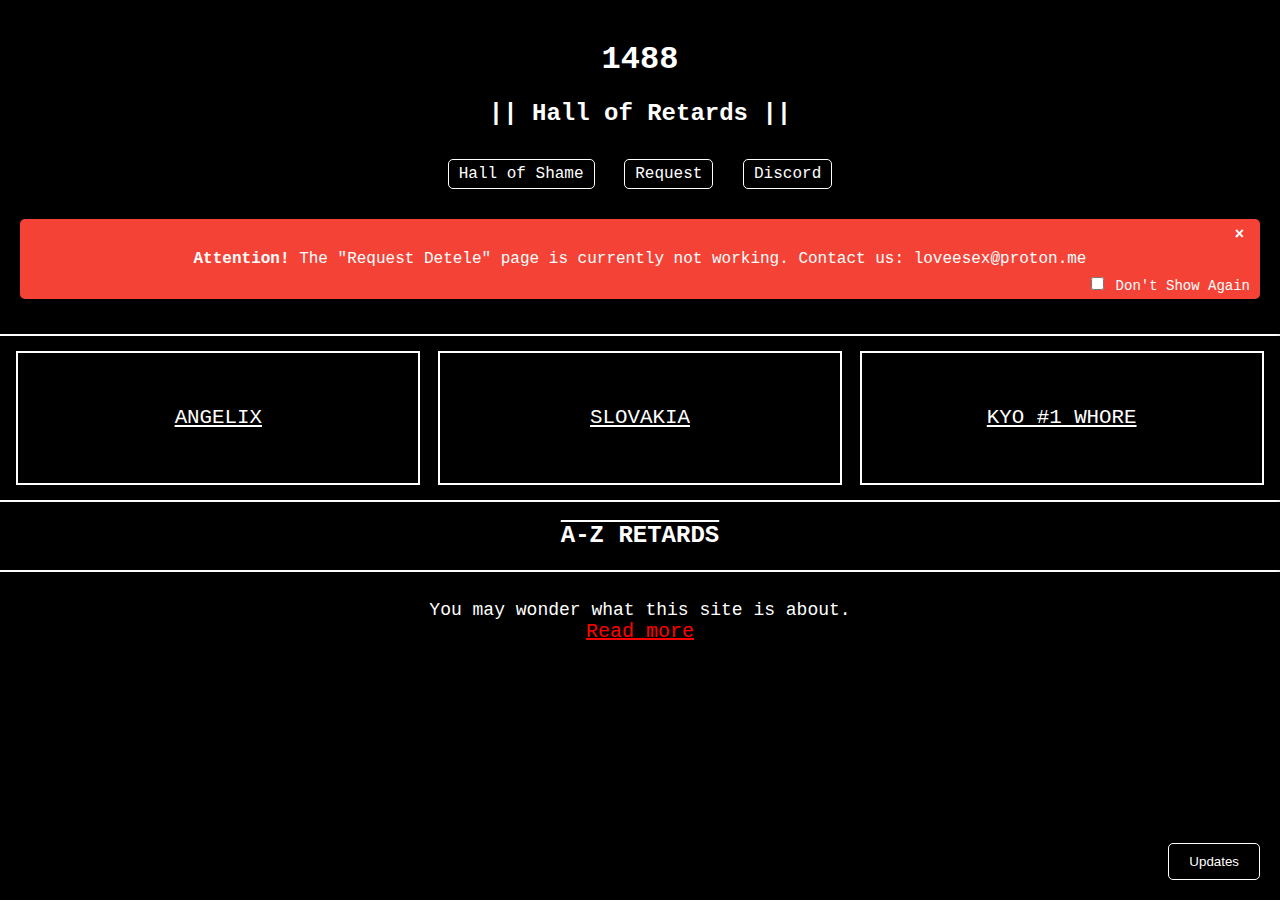
<file: index.html>
<!DOCTYPE html>
<html lang="en">
<head>
    <meta charset="UTF-8">
    <meta name="viewport" content="width=device-width, initial-scale=1.0">
    <link rel="stylesheet" href="index.css">
    <link rel="icon" type="image/x-icon" href="../1488.png">
    <title>1488</title>
</head>
<body>
    <header>

        <h1>1488</h1>
        <h2>|| Hall of Retards ||</h2>
        <br>
        <nav>
            <a href="index.html">Hall of Shame</a>
            <a href="request/request.html">Request</a>
            <a href="https://discord.gg/tJUxKjYVrx" target="_blank">Discord</a>
        </nav>

<br>
<br>

<!--ATTENTION-->
<div id="att-box" class="att">
  <button class="close-btn">&times;</button>
  <p><strong>Attention!</strong> The "Request Detele" page is currently not working. Contact us: loveesex@proton.me</p>

  <div class="checkbox-container">
    <input type="checkbox" id="dont-show-checkbox">
    <label for="dont-show-checkbox">Don't Show Again</label>
  </div>
</div>

<script>
  if (localStorage.getItem('hideAlert') === 'true') { 
    document.getElementById('att-box').style.display = 'none';
  }

  document.querySelector('.close-btn').addEventListener('click', function () {
    document.getElementById('att-box').style.display = 'none';
  });

  document.getElementById('dont-show-checkbox').addEventListener('change', function () {
    if (this.checked) {
      localStorage.setItem('hideAlert', 'true'); 
      document.getElementById('att-box').style.display = 'none';
    } else {
      localStorage.removeItem('hideAlert'); 
    }
  });
</script>


<!--SERVERS TAB-->

    </header>

<main class="content">
    <div class="angelix">
        <a href="angelix/angelix.html" class="post" style="font-size: 1.3rem;">ANGELIX</a>
    </div>

    <div class="slovakia">
        <a href="slovakia/slovakia.html" class="post" style="font-size: 1.3rem;">SLOVAKIA</a>
    </div>

    <div class="incoming">
        <a href="retards/kyo.html" class="post" style="font-size: 1.3rem;">KYO #1 WHORE</a>
    </div>
</div>

    <div id="updates-tab">
        <button id="close-btn">&times;</button>
        <h1 style="text-align: center;">**UPDATES**</h1>
        <ul>
          <h3>2024.12.21</h3>
          <li>Beginning of The Site.</li>
        </ul>

        <ul>
          <h3>2024.12.27</h3>
          <li>Site is now available on mobile and tablet devices aswell</li>
        </ul>

        <ul>
          <h3>2024.12.29</h3>
          <li>Slovakia expanded</li>
        </ul>
        
        <ul>
          <h3>2025.01.29</h3>
          <li>Back in work.</li>
        </ul>

        <ul>
          <h3>2025.02.20</h3>
          <li>Number 1 E-Whore added
          </li>
        </ul>


      </div>
      <button id="open-btn">Updates</button>
    
      <script>
        const updatesTab = document.getElementById("updates-tab");
        const openBtn = document.getElementById("open-btn");
        const closeBtn = document.getElementById("close-btn");
    
        openBtn.addEventListener("click", () => {
          updatesTab.classList.add("open");
        });
    
        closeBtn.addEventListener("click", () => {
          updatesTab.classList.remove("open");
        });
      </script>

    </main>

<!--RETARDS TAB-->
<h2 style="text-decoration: overline;">A-Z RETARDS</h2>
<h4></h4>


    <footer>
        <p style="font-size: 18px;">You may wonder what this site is about. <br>
          <a href="more.html" style="color:red; font-size: 20px;">Read more</a></p>
    </footer>
</body>
</html>
</file>
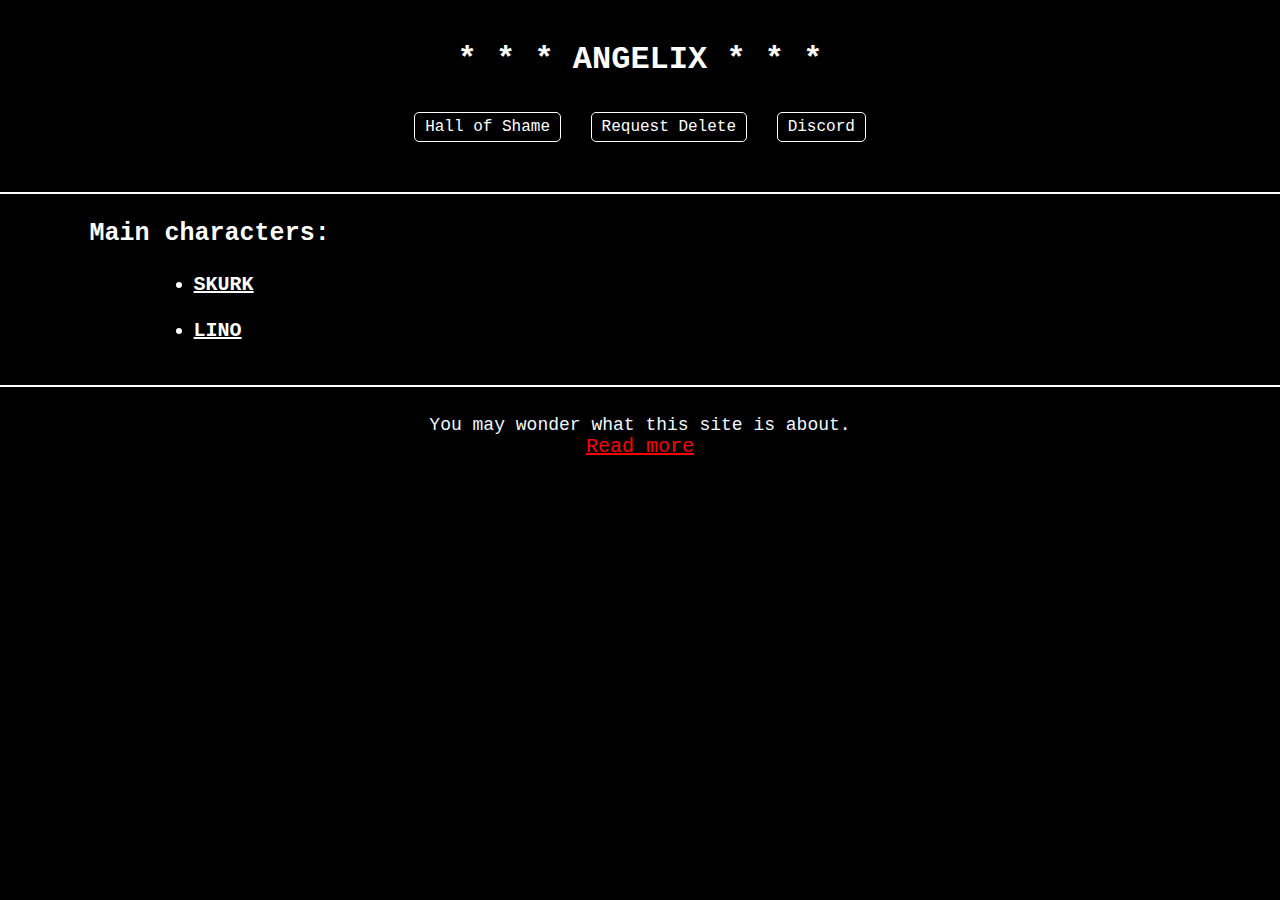
<file: angelix/index.html>
<!DOCTYPE html>
<html lang="en">
<head>
    <meta charset="UTF-8">
    <meta name="viewport" content="width=device-width, initial-scale=1.0">
    <link rel="icon" type="image/x-icon" href="../1488.png">
    <link rel="stylesheet" href="angelix.css">
    <title>ANGELIX</title>
</head>
<body>
    <header>
        <h1>* * * ANGELIX * * *</h1>
        <br>
        <nav>
            <a href="../index.html">Hall of Shame</a>
            <a href="../request/request-delete.html">Request Delete</a>
            <a href="https://discord.gg/tJUxKjYVrx" target="_blank">Discord</a>
        </nav>

<br>
<br>

</header>

<h3 style="margin-left: 7%; font-size: 25px;">Main characters:</h3>
<ul>
    <li><a href="skurk/skurk.html" style="color:white"><b>SKURK</b></a></li><br>
    <li><a href="lino/lino.html" style="color:white"><b>LINO</b></a></li><br>
</ul>

<footer>
    <p style="font-size: 18px;">You may wonder what this site is about. <br>
    <a href="../more.html" style="color:red; font-size: 20px;">Read more</a></p>
</footer>

</body>
</html>
</file>
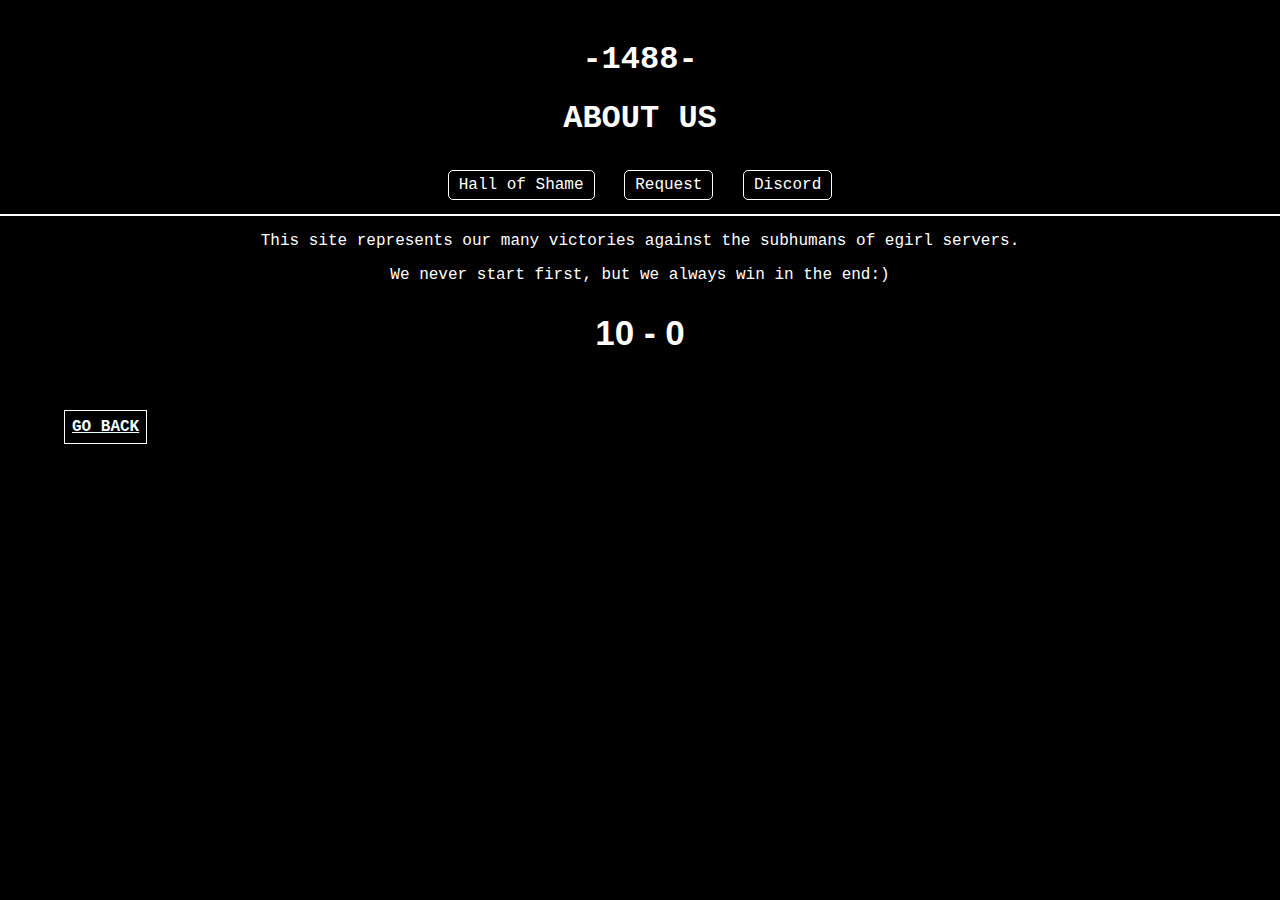
<file: more.html>
<!DOCTYPE html>
<html lang="en">
<head>
    <meta charset="UTF-8">
    <meta name="viewport" content="width=device-width, initial-scale=1.0">
    <link rel="stylesheet" href="more.css">
    <link rel="icon" type="image/x-icon" href="../1488.png">
    <title>Information</title>
</head>
<body>
    <header>

        <h1>-1488-</h1>
        <h1>ABOUT US</h1>
        <br>
        <nav>
            <a href="index.html">Hall of Shame</a>
            <a href="request/request.html">Request</a>
            <a href="https://discord.gg/tJUxKjYVrx" target="_blank">Discord</a>
        </nav>
    </header>

<p>This site represents our many victories against the subhumans of egirl servers.</p>
<p>We never start first, but we always win in the end:)</p>
<h2>10 - 0</h2>
<br>
<br>
<a href="javascript:history.back()"; style="margin-left: 5%; background-color: black; color: azure; ; border: 1px SOLID white; padding: 7px;"><b>GO BACK</b></a>

</body>
</html>
</file>
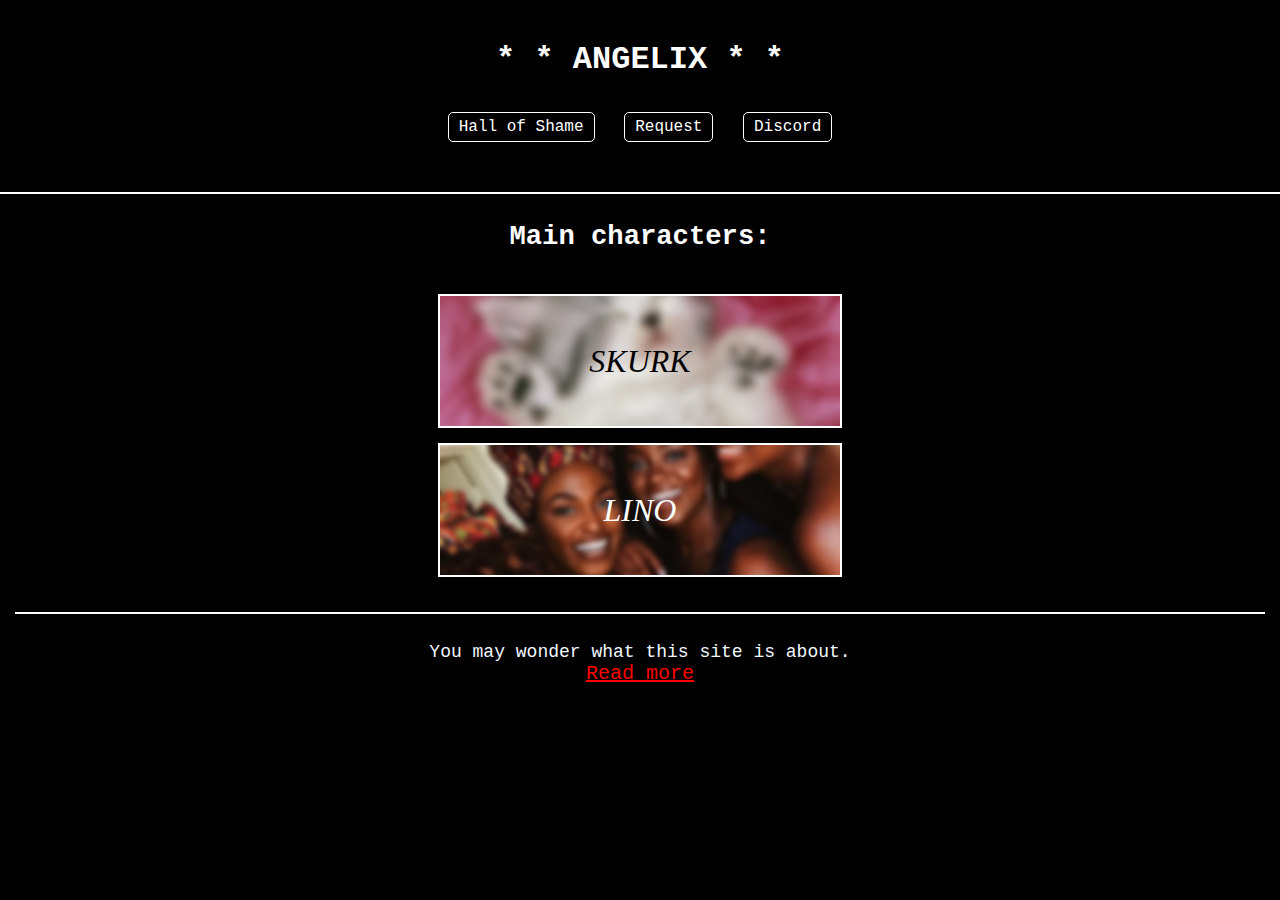
<file: angelix/angelix.html>
<!DOCTYPE html>
<html lang="en">
<head>
    <meta charset="UTF-8">
    <meta name="viewport" content="width=device-width, initial-scale=1.0">
    <link rel="icon" type="image/x-icon" href="../1488.png">
    <link rel="stylesheet" href="angelix.css">
    <title>ANGELIX</title>
</head>
<body>
    <header>
        <h1> * * ANGELIX * * </h1>
        <br>
        <nav>
            <a href="../index.html">Hall of Shame</a>
            <a href="../request/request.html">Request</a>
            <a href="https://discord.gg/tJUxKjYVrx" target="_blank">Discord</a>
        </nav>

<br>
<br>

</header>

<h3 style="text-align: center; font-size: 1.7rem;">Main characters:</h3>

<main class="content">
    <div class="skurk">
        <a href="skurk/skurk.html" class="postsk">SKURK</a>
    </div>

    <div class="lino">
        <a href="lino/lino.html" class="postli">LINO</a>
    </div>
</div>

<footer>
    <p style="font-size: 18px;">You may wonder what this site is about. <br>
    <a href="../more.html" style="color:red; font-size: 20px;">Read more</a></p>

</footer>

</body>
</html>
</file>
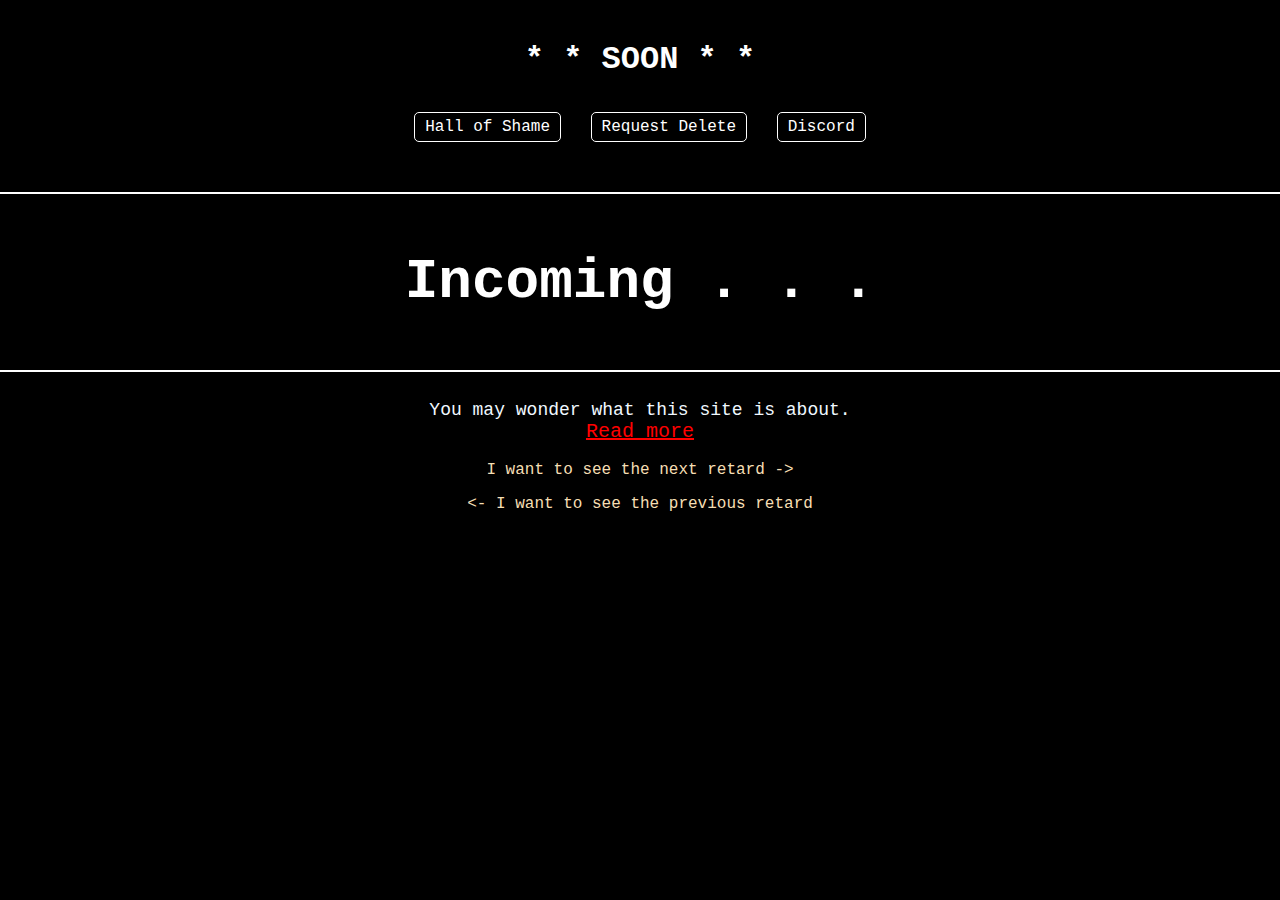
<file: kyo/kyo.html>
<!DOCTYPE html>
<html lang="en">
<head>
    <meta charset="UTF-8">
    <meta name="viewport" content="width=device-width, initial-scale=1.0">
    <link rel="icon" type="image/x-icon" href="../1488.png">
    <link rel="stylesheet" href="kyo.css">
    <title>:P</title>
</head>
<body>
    <header>
        <h1> * * SOON * * </h1>
        <br>
        <nav>
            <a href="../index.html">Hall of Shame</a>
            <a href="../request/request-delete.html">Request Delete</a>
            <a href="https://discord.gg/tJUxKjYVrx" target="_blank">Discord</a>
        </nav>

<br>
<br>

</header>


<p><b>Incoming . . .</b></p>





<footer>
    <p style="font-size: 18px;">You may wonder what this site is about. <br>
    <a href="../more.html" style="color:red; font-size: 20px;">Read more</a></p>

    <div class="next">
<a href="../angelix/angelix.html" style="text-decoration: none; color: wheat;">I want to see the next retard -></a>
</div>

<div class="prev">
<a href="../slovakia/slovakia.html" style="text-decoration: none; color: wheat;"><- I want to see the previous retard</a>
</div>
</footer>

</body>
</html>
</file>
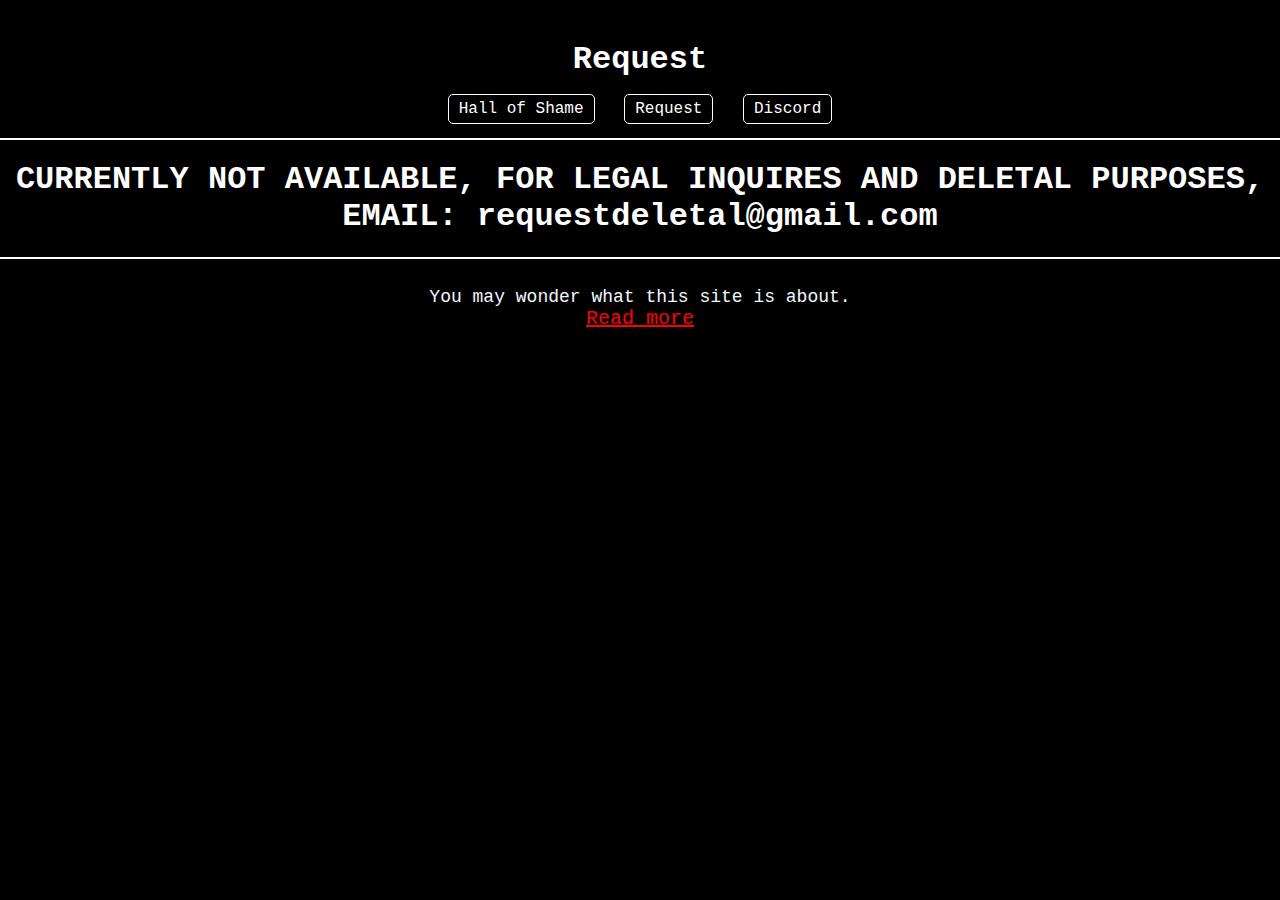
<file: request/request.html>
<!DOCTYPE html>
<html lang="en">
<head>
    <meta charset="UTF-8">
    <meta name="viewport" content="width=device-width, initial-scale=1.0">
    <link rel="stylesheet" href="request.css">
    <link rel="icon" type="image/x-icon" href="../1488.png">
    <title>Request Delete</title>

</head>
<body>
    <header>
        <h1>Request</h1>
        <nav>
            <nav>
                <a href="../index.html">Hall of Shame</a>
                <a href="request.html">Request</a>
                <a href="https://discord.gg/tJUxKjYVrx" target="_blank">Discord</a>
            </nav>
    
    </header>
    <main>

        <h1 style="text-align: center;">CURRENTLY NOT AVAILABLE, FOR LEGAL INQUIRES AND DELETAL PURPOSES, EMAIL: requestdeletal@gmail.com</h1>

        <!--<form action="contact.php" method="POST">
            <label for="subject">Your Name:</label><br>
            <input type="text" id="subject" name="subject" required><br><br>
            <label for="email">Your Email:</label><br>
            <input type="email" placeholder="xxx" name="email" required /><br><br>
            <label for="body">Reason for Request:</label><br>
            <textarea id="body" name="body" rows="5" required></textarea><br><br>
            <input type="submit" value="Send">
        </form>-->

        <footer>
            <p style="font-size: 18px;">You may wonder what this site is about. <br>
              <a href="../more.html" style="color:red; font-size: 20px;">Read more</a></p>
        </footer>
    </main>
</body>
</html>
</file>
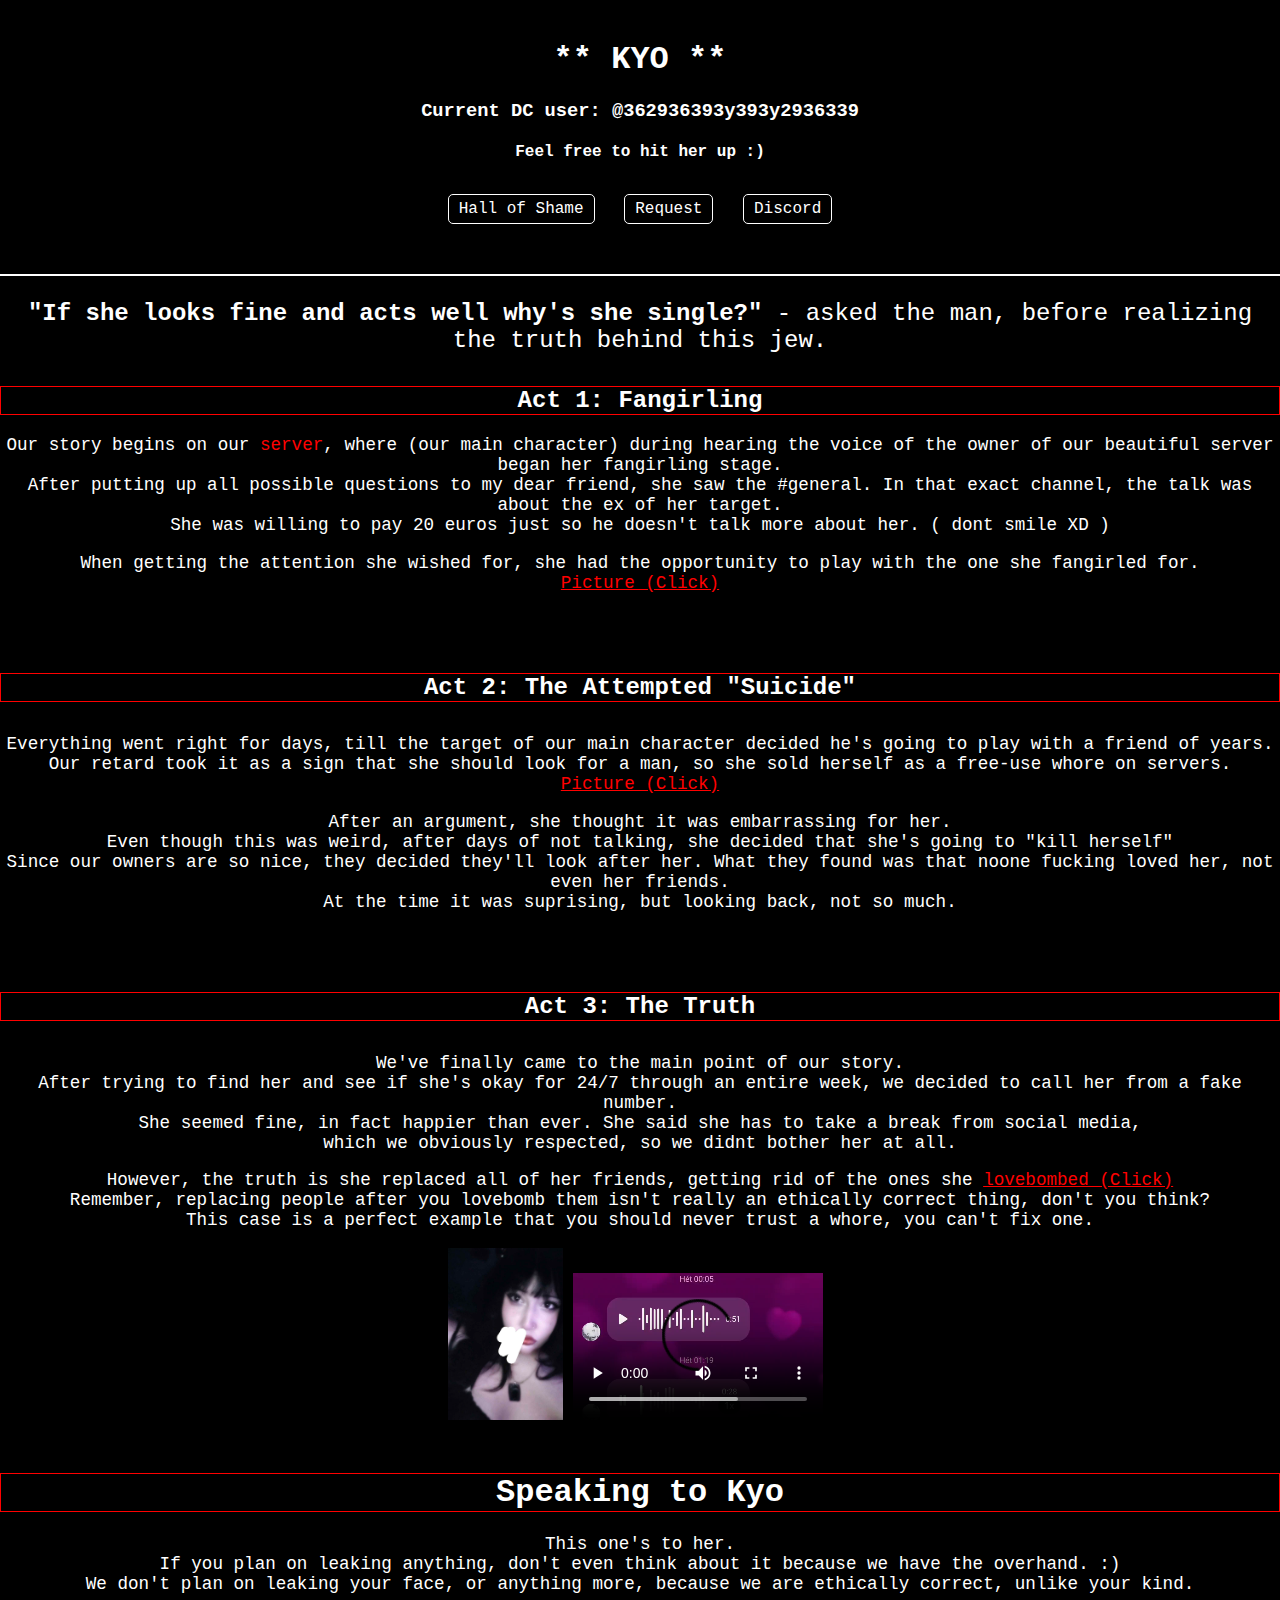
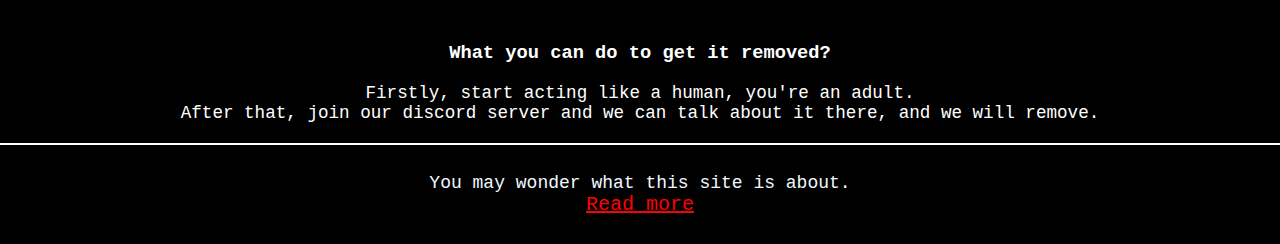
<file: retards/kyo.html>
<!DOCTYPE html>
<html lang="en">
<head>
    <meta charset="UTF-8">
    <meta name="viewport" content="width=device-width, initial-scale=1.0">
    <link rel="icon" type="image/x-icon" href="../1488.png">
    <link rel="stylesheet" href="kyo.css">
    <title>Kyo, The Overdosed One</title>
</head>
<body>
    <header>
        <h1> ** KYO ** </h1>
        <h3>Current DC user: @362936393y393y2936339</h3>
        <h4>Feel free to hit her up :)</h4>
        <br>
        <nav>
            <a href="../index.html">Hall of Shame</a>
            <a href="../request/request.html">Request</a>
            <a href="https://discord.gg/tJUxKjYVrx" target="_blank">Discord</a>
        </nav>

<br>
<br>

</header>


<p style="font-size: 1.5rem;"><b>"If she looks fine and acts well why's she single?"</b> - asked the man, before realizing the truth behind this jew.</p>

<h2>Act 1: Fangirling</h2>

<p>Our story begins on our <a href="https://discord.gg/tJUxKjYVrx" target="_blank" style="text-decoration: none; color: red;">server</a>, where (our main character)
during hearing the voice of the owner of our beautiful server began her fangirling stage.<br>
After putting up all possible questions to my dear friend, she saw the #general. In that exact channel, the talk was about the ex of her target.<br>
She was willing to pay 20 euros just so he doesn't talk more about her. ( dont smile XD )</p>

<p>
When getting the attention she wished for, she had the opportunity to play with the one she fangirled for.<br>
<a href="x1.png" target="_blank" style="color: red;">Picture (Click)</a>
</p>



<h2 style="margin-top: 5rem; margin-bottom: 2rem;">Act 2: The Attempted "Suicide"</h2>

<p>
Everything went right for days, till the target of our main character decided he's going to play with a friend of years.<br>
Our retard took it as a sign that she should look for a man, so she sold herself as a free-use whore on servers.<br>
<a href="x2.png" target="_blank" style="color: red;">Picture (Click)</a>
</p>

<p>
    After an argument, she thought it was embarrassing for her.<br>
    Even though this was weird, after days of not talking, she decided that she's going to "kill herself"<br>
    Since our owners are so nice, they decided they'll look after her. 
    What they found was that noone fucking loved her, not even her friends. <br>
    At the time it was suprising, but looking back, not so much.
</p>

<h2 style="margin-top: 5rem; margin-bottom: 2rem;">Act 3: The Truth</h2>

<p>
    We've finally came to the main point of our story.<br>
    After trying to find her and see if she's okay for 24/7 through an entire week, we decided to call her from a fake number.<br>
    She seemed fine, in fact happier than ever. She said she has to take a break from social media,<br>
    which we obviously respected, so we didnt bother her at all. <br>
</p>

<p>
    However, the truth is she replaced all of her friends, getting rid of the ones she <a href="https://en.wikipedia.org/wiki/Love_bombing" style="color: red;">lovebombed (Click)</a><br>
    Remember, replacing people after you lovebomb them isn't really an ethically correct thing, don't you think?<br>
    This case is a perfect example that you should never trust a whore, you can't fix one.
</p>    

<div class="container">
    <img src="bitch2.jpg" alt="Image 1">
    <video src="bitch.mp4" controls></video>
  </div>

<h1 style="border: 1px solid red; text-align: center; margin-top: 3rem;">Speaking to Kyo</h1>

<p>
    This one's to her.<br>
    If you plan on leaking anything, don't even think about it because we have the overhand. :)<br>
    We don't plan on leaking your face, or anything more, because we are ethically correct, unlike your kind.<br>
</p>

    <h3 style="text-align: center; margin-top: 3rem;">What you can do to get it removed?</h3>
<p>
    Firstly, start acting like a human, you're an adult.<br>
    After that, join our discord server and we can talk about it there, and we will remove.
</p>

<footer>
    <p style="font-size: 18px;">You may wonder what this site is about. <br>
    <a href="../more.html" style="color:red; font-size: 20px;">Read more</a></p>
</footer>

</body>
</html>
</file>
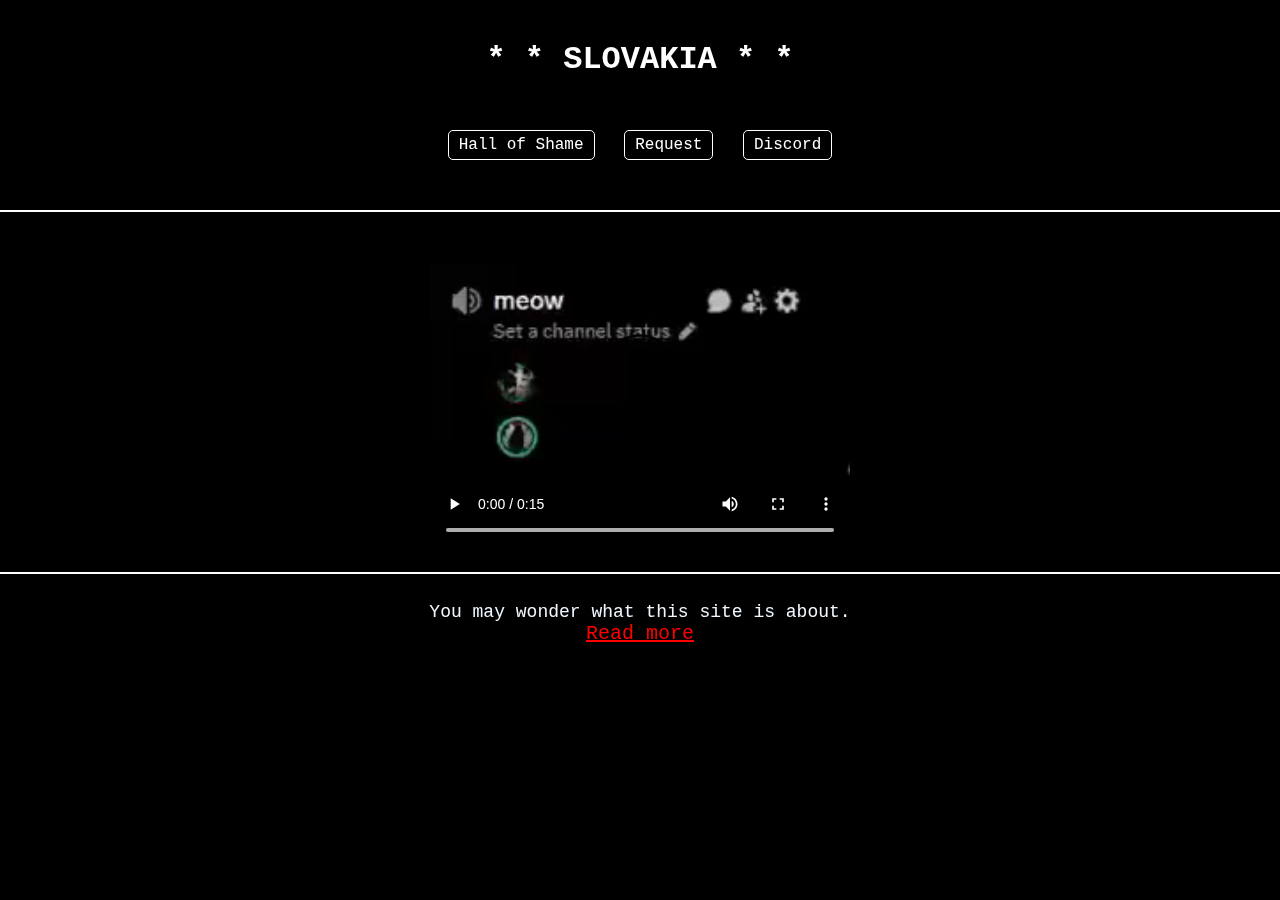
<file: slovakia/slovakia.html>
<!DOCTYPE html>
<html lang="en">
<head>
    <meta charset="UTF-8">
    <meta name="viewport" content="width=device-width, initial-scale=1.0">
    <link rel="icon" type="image/x-icon" href="../1488.png">
    <link rel="stylesheet" href="slovakia.css">
    <title>SLOVAKIA</title>
</head>

    <header>
        <h1> * * SLOVAKIA * * </h1>
<br>
<nav>
    <br>
    <a href="../index.html">Hall of Shame</a>
    <a href="../request/request.html">Request</a>
    <a href="https://discord.gg/tJUxKjYVrx" target="_blank">Discord</a>
</nav>
<br>
<br>
    </header>


<body>

    <video width="420" height="340" controls>
    <source src="disgustingedaters.mp4" type="video/mp4">
    </video>

    <footer>
        <p style="font-size: 18px;">You may wonder what this site is about. <br>
            <a href="../../more.html" style="color:red; font-size: 20px;">Read more</a></p>
    </footer>

</body>
</html>
</file>
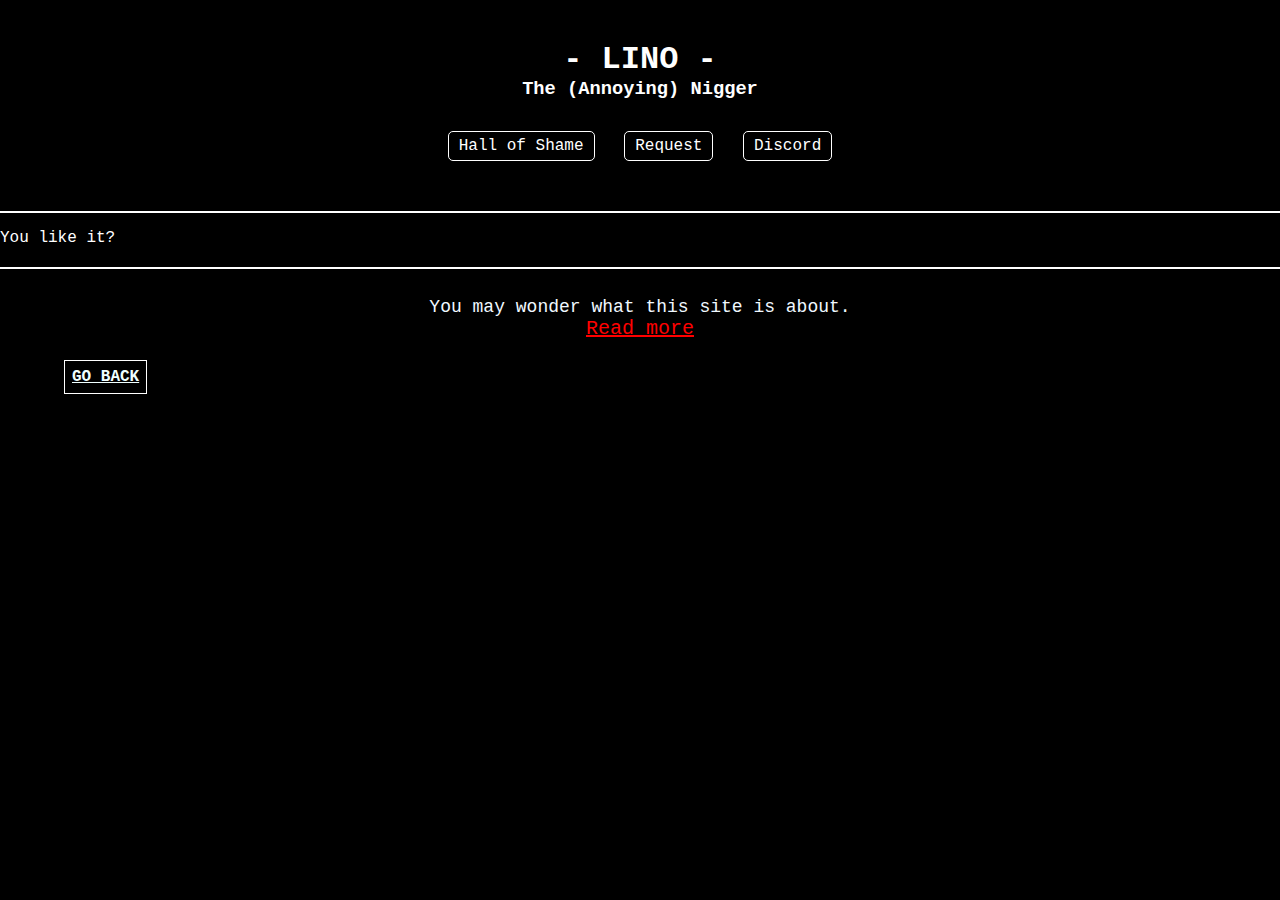
<file: angelix/lino/lino.html>
<!DOCTYPE html>
<html lang="en">
<head>
    <meta charset="UTF-8">
    <meta name="viewport" content="width=device-width, initial-scale=1.0">
    <link rel="icon" type="image/x-icon" href="../../1488.png">
    <link rel="stylesheet" href="lino.css">
    <title>Lino, The Nigger</title>
</head>
<body>
    <header>
        <h1>- LINO -</h1>
        <h3>The (Annoying) Nigger</h3>
        <br>
        <nav>
            <a href="../../index.html">Hall of Shame</a>
            <a href="../../request/request.html">Request</a>
            <a href="https://discord.gg/tJUxKjYVrx" target="_blank">Discord</a>
        </nav>

<br>
<br>

</header>
    
<p> You like it? </p>

<footer>
    <p style="font-size: 18px;">You may wonder what this site is about. <br>
        <a href="../../more.html" style="color:red; font-size: 20px;">Read more</a>
    </p>
</footer>

<a href="javascript:history.back()"; style="margin-left: 5%; background-color: black; color: azure; ; border: 1px SOLID white; padding: 7px;"><b>GO BACK</b></a>

</body>
</html>
</file>
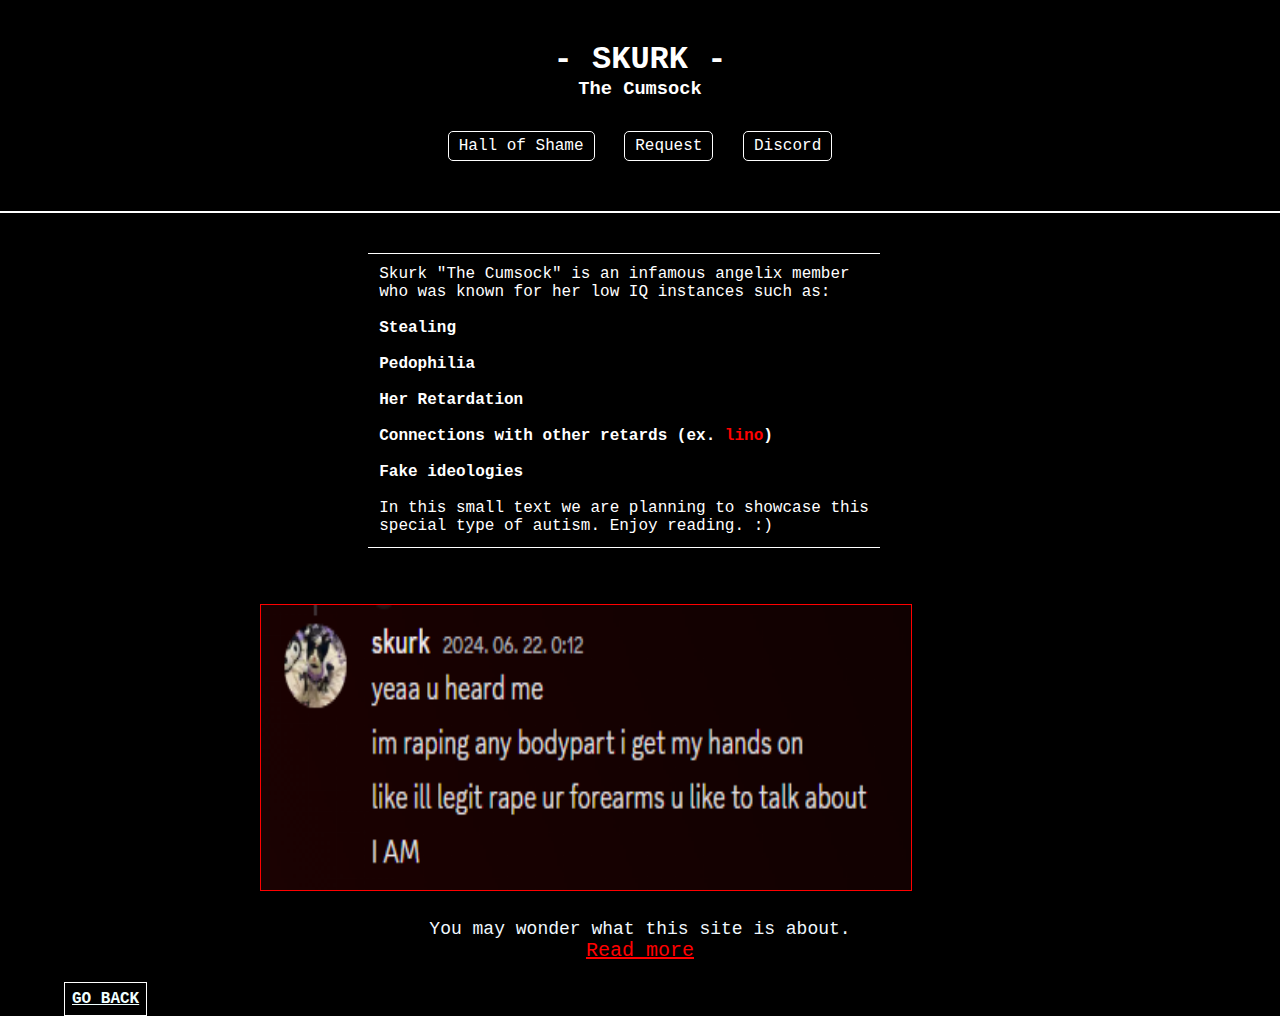
<file: angelix/skurk/skurk.html>
<!DOCTYPE html>
<html lang="en">
<head>
    <meta charset="UTF-8">
    <meta name="viewport" content="width=device-width, initial-scale=1.0">
    <link rel="icon" type="image/x-icon" href="../../1488.png">
    <link rel="stylesheet" href="skurk.css">
    <title>Skurk, The Cumsock  </title>
</head>
<body>
    <header>
        <h1>- SKURK -</h1>
        <h3>The Cumsock</h3>
        <br>
        <nav>
            <a href="../../index.html">Hall of Shame</a>
            <a href="../../request/request.html">Request</a>
            <a href="https://discord.gg/tJUxKjYVrx" target="_blank">Discord</a>
        </nav>

<br>
<br>

    </header>

    <p class="skrk">Skurk "The Cumsock" is an infamous angelix member<br>
    who was known for her low IQ instances such as:<br><br>
    <b>Stealing</b><br>
    <b>Pedophilia</b><br>
    <b>Her Retardation</b><br>
    <b>Connections with other retards (ex. <a href="../lino/lino.html" style="text-decoration: none; color: red;">lino</a>)</b><br>
    <b>Fake ideologies</b><br>
    In this small text we are planning to showcase this<br>
    special type of autism. Enjoy reading. :) 
    </p>

    <img src="nr1.png"
    width="650" 
    height="285 " />


    <footer>
        <p style="font-size: 18px;">You may wonder what this site is about. <br>
          <a href="../../more.html" style="color:red; font-size: 20px;">Read more</a></p>
    </footer>

    <a href="javascript:history.back()"; style="margin-left: 5%; background-color: black; color: azure; ; border: 1px SOLID white; padding: 7px;"><b>GO BACK</b></a>

</body>
</html>
</file>
<file: index.css>
body {
  font-family: 'Courier New', Courier, monospace;
  background-color: black;
  color: white;
  margin: 0;
  padding: 0;
}

header {
  text-align: center;
  padding: 1.25rem;
  border-bottom: 0.125rem solid white;
}

h3{
  margin-bottom: 0.2rem;
}

nav a {
  text-decoration: none;
  color: white;
  margin: 0 0.625rem;
  padding: 0.313rem 0.625rem;
  border: 0.063rem solid white;
  border-radius: 0.313rem;
  transition: background-color 0.3s, color 0.3s;
}

nav a:hover {
  background-color: white;
  color: black;
}

.content {
  display: grid;
  grid-template-columns: repeat(auto-fit, minmax(7.5rem, 1fr)); 
  gap: 0.938rem; 
  padding: 0.938rem;
}

.post {
  border: 0.125rem solid white;
  background-color: black;
  color: white;
  width: 25rem; 
  min-width: fit-content;
  height: 8.125rem;
  display: flex;
  justify-content: center;
  align-items: center;
  text-align: center;
  font-size: 0.9rem; 
  cursor: pointer;
  transition: transform 0.3s;
}

.post:hover {
  transform: scale(1.1);
}

footer {
  text-align: center;
  margin-top: 1.25rem;
  border-top: 0.125rem solid white;
  padding: 0.625rem 0;
}

.angelix,
.slovakia,
.incoming {
  margin-left: auto;
  margin-right: auto;
}
main{
  border-bottom: 0.125rem solid white;
}

h2{
  text-align: center;
}

.att {
  padding: 0.938rem;
  background-color: #f44336;
  color: white;
  margin-bottom: 0.938rem;
  position: relative;
  border-radius: 0.313rem;
}

.close-btn,
.dont-show-btn {
  position: absolute;
  top: 0.313rem;
  right: 0.625rem;
  color: white;
  font-size: 1rem;
  font-weight: bold;
  cursor: pointer;
  border: none;
  background: none;
}

.dont-show-btn {
  right: 7.5rem;
  font-size: 0.875rem;
}

.close-btn:hover,
.dont-show-btn:hover {
  color: black;
}

.checkbox-container {
  position: absolute;
  bottom: 0.313rem;
  right: 0.625rem;
  font-size: 0.875rem;
}

ul{
  margin-bottom: 1rem;
}

#updates-tab {
  position: fixed;
  right: 0;
  top: 0;
  height: 100%;
  width: 18.75rem; 
  background-color: black;
  box-shadow: -0.125rem 0 0.313rem rgba(0, 0, 0, 0.1);
  padding: 1.25rem;
  transform: translateX(100%);
  transition: transform 0.3s ease;
  z-index: 1000;
}

#close-btn {
  position: absolute;
  top: 0.625rem;
  left: 0.625rem;
  border: 0.063rem solid white;
  background: black;
  font-size: 1.25rem;
  cursor: pointer;
  color: white;
}

#open-btn {
  position: fixed;
  right: 1.25rem;
  bottom: 1.25rem;
  padding: 0.625rem 1.25rem;
  background-color: black;
  color: white;
  border: 0.063rem solid white;
  cursor: pointer;
  border-radius: 5px;
}

#updates-tab.open {
  transform: translateX(0);
}




@media only screen and (max-width: 600px) and (orientation: portrait) {
  .post {
    width: 20rem; 
    justify-content: center;
    align-items: center;
  }
  nav a{
    margin: 0 0.313rem;
    display:grid;
    margin-top: 5%;
  }
  #open-btn {
    position:fixed; 
    bottom: 1.25rem;
    right: 1.25rem;
    padding: 0.425rem 0.800rem;
    font-size: 1rem;
    cursor: pointer;
    margin-right: 0.5%;
  }
}


@media only screen and (max-width: 600px) and (orientation: landscape) {
  .content {
    display:block;
    }
  .post {
    width: 20rem; 
    justify-content: center;
    align-items: center
  }
}


@media only screen and (max-width: 992px) {
  .post {
    width: 95%; 
    position: relative;
    margin-left: auto;
    margin-right: auto;
  }
  .content {
    display:block;
    margin: 0 0.313rem;
  }
  body{
      width:100%;
  }
}
  
@media only screen and (max-width: 1200px) {
  .post {
    width: 95%; 
    position: relative;
    margin-left: auto;
    margin-right: auto;
  }
  .content {
    display:block;
    margin: 0 0.313rem;
  }
  body{
      width:100%;
  }
}
</file>
<file: angelix/angelix.css>
body {
  font-family: 'Courier New', Courier, monospace;
  background-color: black;
  color: white;
  margin: 0;
  padding: 0;
}

header {
  text-align: center;
  padding: 1.25rem;
  border-bottom: 0.125rem solid white;
}

footer {
  text-align: center;
  text-decoration: none;
  color: aliceblue;
  margin-top: 1.25rem;
  border-top: 0.125rem solid white;
  padding: 0.625rem 0;
}

.content {
  display: grid;
  grid-template-columns: repeat(auto-fit, minmax(7.5rem, 1fr));
  gap: 0.938rem;
  padding: 0.938rem;
  display: flex;
  flex-direction: column;

}

.postli,
.postsk {
  border: 0.125rem solid white;
  width: 25rem;
  min-width: fit-content;
  height: 8.125rem;
  justify-content: center;
  align-items: center;
  text-align: center;
  font-size: 0.9rem;
  cursor: pointer;
  transition: transform 0.3s;
  text-decoration: none;
  margin-left: auto;
  margin-right: auto;
}

.postli:hover,
.postsk:hover {
  transform: scale(1.1);
}

.postsk {
  display: inline-block;
  background: url('skurk.png');
  background-size: cover;
  background-repeat: no-repeat;
  background-position: center;
  color: black;
  font-style: oblique;
  font-size: 2rem;
  font-family: 'Times New Roman', Times, serif;
  display: grid;
}

.postli {
  display: inline-block;
  background: url('lino.png');
  background-size: cover;
  background-repeat: no-repeat;
  background-position: center;
  color: white;
  font-style: oblique;
  font-size: 2rem;
  font-family: 'Times New Roman', Times, serif;
  display: grid;
}

footer {
  text-align: center;
  margin-top: 1.25rem;
  border-top: 0.125rem solid white;
  padding: 0.625rem 0;
}

.skurk,
.lino {
  margin-left: auto;
  margin-right: auto;
}

nav a {
  text-decoration: none;
  color: white;
  margin: 0 0.625rem;
  padding: 0.313rem 0.625rem;
  border: 0.063rem solid white;
  border-radius: 0.313rem;
  transition: background-color 0.3s, color 0.3s;
}

nav a:hover {
  background-color: white;
  color: black;
}

ul {
  margin-left: 12%;
  font-size: 1.25rem;
}

li {
  color: white;
}

.next {
  margin-bottom: 1rem;
}


@media only screen and (max-width: 600px) and (orientation: portrait) {
  .post {
    width: 20rem;
    justify-content: center;
    align-items: center;
  }

  nav a {
    margin: 0 0.313rem;
    display: grid;
    margin-top: 5%;
  }

  #open-btn {
    position: fixed;
    bottom: 1.25rem;
    right: 1.25rem;
    padding: 0.425rem 0.800rem;
    font-size: 1rem;
    cursor: pointer;
    margin-right: 0.5%;
  }

  .postli,
  .postsk {
    width: 18rem;
    margin-bottom: 1rem;
  }
}

@media only screen and (max-width: 600px) and (orientation: landscape) {
  .content {
    grid-template-columns: repeat(auto-fit, minmax(7.5rem, 1fr));
    gap: 0.938rem;
    padding: 0.938rem;

  }

  .post {
    width: 20rem;
    justify-content: center;
    align-items: center
  }
}


@media only screen and (max-width: 992px) {
  .post {
    width: 95%;
    position: relative;
    margin-left: auto;
    margin-right: auto;
  }

  .content {
    grid-template-columns: repeat(auto-fit, minmax(7.5rem, 1fr));
    gap: 0.938rem;
    padding: 0.938rem;

  }

  body {
    width: 100%;
  }
}

@media only screen and (max-width: 1200px) {
  .post {
    width: 95%;
    margin-left: auto;
    margin-right: auto;
  }

  .content {
    margin: 0 0.313rem;
  }

  body {
    width: 100%;
  }
}
</file>
<file: more.css>
body {
    font-family: 'Courier New', Courier, monospace;
    background-color: black;
    color: white;
    margin: 0;
    padding: 0;
}

header {
    text-align: center;
    padding: 1.25rem;
    border-bottom: 0.125rem solid white;
  }

nav a {
    text-decoration: none;
    color: white;
    margin: 0 0.625rem;
    padding: 0.313rem 0.625rem;
    border: 0.063rem solid white;
    border-radius: 0.313rem;
    transition: background-color 0.3s, color 0.3s;
  }  

nav a:hover {
    background-color: white;
    color: black;
}

footer {
    text-align: center;
    margin-top: 1.25rem;
    border-top: 0.125rem solid white;
    padding: 0.625rem 0;
}
h2{
  font-size: 35px;
  text-align: center;
  font-family:Verdana, Geneva, Tahoma, sans-serif;
}

p{
  text-align: center ;
}

@media only screen and (max-width: 600px) and (orientation: portrait) {
    .post {
      width: 20rem; 
      justify-content: center;
      align-items: center;
    }
    nav a{
      margin: 0 0.313rem;
      display:grid;
      margin-top: 5%;
    }
    #open-btn {
      position:fixed; 
      bottom: 1.25rem;
      right: 1.25rem;
      padding: 0.425rem 0.800rem;
      font-size: 1rem;
      cursor: pointer;
      margin-right: 0.5%;
    }
  }
  
  
  @media only screen and (max-width: 600px) and (orientation: landscape) {
    .content {
      display:block;
      }
    .post {
      width: 20rem; 
      justify-content: center;
      align-items: center
    }
  }
  
  
  @media only screen and (max-width: 992px) {
    .post {
      width: 95%; 
      position: relative;
      margin-left: auto;
      margin-right: auto;
    }
    .content {
      display:block;
      margin: 0 0.313rem;
    }
    body{
        width:100%;
    }
  }
    
  @media only screen and (max-width: 1200px) {
    .post {
      width: 95%; 
      position: relative;
      margin-left: auto;
      margin-right: auto;
    }
    .content {
      display:block;
      margin: 0 0.313rem;
    }
    body{
        width:100%;
    }
  }
</file>
<file: kyo/kyo.css>
body {
    font-family: 'Courier New', Courier, monospace;
    background-color: black;
    color: white;
    margin: 0;
    padding: 0;
}

header {
    text-align: center;
    padding: 1.25rem;
    border-bottom: 0.125rem solid white;
}

footer {
    text-align: center;
    text-decoration: none;
    color: aliceblue;
    margin-top: 1.25rem;
    border-top: 0.125rem solid white;
    padding: 0.625rem 0;
}


nav a {
    text-decoration: none;
    color: white;
    margin: 0 0.625rem;
    padding: 0.313rem 0.625rem;
    border: 0.063rem solid white;
    border-radius: 0.313rem;
    transition: background-color 0.3s, color 0.3s;
}

nav a:hover {
    background-color: white;
    color: black;
}

ul {
    margin-left: 12%;
    font-size: 1.25rem;
}

li {
    color: white;
}
p{
    font-size: 3.5rem;
    text-align: center;

}
.next{
    margin-bottom: 1rem;
}

@media only screen and (max-width: 600px) and (orientation: portrait) {
    .post {
        width: 20rem;
        justify-content: center;
        align-items: center;
    }

    nav a {
        margin: 0 0.313rem;
        display: grid;
        margin-top: 5%;
    }

    #open-btn {
        position: fixed;
        bottom: 1.25rem;
        right: 1.25rem;
        padding: 0.425rem 0.800rem;
        font-size: 1rem;
        cursor: pointer;
        margin-right: 0.5%;
    }
}


@media only screen and (max-width: 600px) and (orientation: landscape) {
    .content {
        display: block;
    }

    .post {
        width: 20rem;
        justify-content: center;
        align-items: center
    }
}


@media only screen and (max-width: 992px) {
    .post {
        width: 95%;
        position: relative;
        margin-left: auto;
        margin-right: auto;
    }

    .content {
        display: block;
        margin: 0 0.313rem;
    }

    body {
        width: 100%;
    }
}

@media only screen and (max-width: 1200px) {
    .post {
        width: 95%;
        position: relative;
        margin-left: auto;
        margin-right: auto;
    }

    .content {
        display: block;
        margin: 0 0.313rem;
    }

    body {
        width: 100%;
    }
}
</file>
<file: request/request.css>
body {
    font-family: 'Courier New', Courier, monospace;
    background-color: black;
    color: white;
    margin: 0;
    padding: 0;
    
}
form {
    max-width: 37.5rem;
    margin: auto;
    padding: 1.25rem;
    border: 0.125rem solid black;
    text-align: center;
}
header {
    text-align: center;
    padding: 1.25rem;
    border-bottom: 0.125rem solid white;
}
footer{
    text-align: center;
    text-decoration: none;
    color: aliceblue;
    margin-top: 1.25rem;
    border-top: 0.125rem solid white;
    padding: 0.625rem 0;
}

nav a {
    text-decoration: none;
    color: white;
    margin: 0 0.625rem;
    padding: 0.313rem 0.625rem;
    border: 0.063rem solid white;
    border-radius: 0.313rem;
    transition: background-color 0.3s, color 0.3s;
  }
nav a:hover {
    background-color: white;
    color: black;
}

@media only screen and (max-width: 600px) and (orientation: portrait) {
    .post {
      width: 20rem; 
      justify-content: center;
      align-items: center;
    }
    nav a{
      margin: 0 0.313rem;
      display:grid;
      margin-top: 5%;
    }
    #open-btn {
      position:fixed; 
      bottom: 1.25rem;
      right: 1.25rem;
      padding: 0.425rem 0.800rem;
      font-size: 1rem;
      cursor: pointer;
      margin-right: 0.5%;
    }
  }
  
  
  @media only screen and (max-width: 600px) and (orientation: landscape) {
    .content {
      display:block;
      }
    .post {
      width: 20rem; 
      justify-content: center;
      align-items: center
    }
  }
  
  
  @media only screen and (max-width: 992px) {
    .post {
      width: 95%; 
      position: relative;
      margin-left: auto;
      margin-right: auto;
    }
    .content {
      display:block;
      margin: 0 0.313rem;
    }
    body{
        width:100%;
    }
  }
    
  @media only screen and (max-width: 1200px) {
    .post {
      width: 95%; 
      position: relative;
      margin-left: auto;
      margin-right: auto;
    }
    .content {
      display:block;
      margin: 0 0.313rem;
    }
    body{
        width:100%;
    }
  }
</file>
<file: retards/kyo.css>
body {
    font-family: 'Courier New', Courier, monospace;
    background-color: black;
    color: white;
    margin: 0;
    padding: 0;
}

header {
    text-align: center;
    padding: 1.25rem;
    border-bottom: 0.125rem solid white;
}

footer {
    text-align: center;
    text-decoration: none;
    color: aliceblue;
    margin-top: 1.25rem;
    border-top: 0.125rem solid white;
    padding: 0.625rem 0;
}


nav a {
    text-decoration: none;
    color: white;
    margin: 0 0.625rem;
    padding: 0.313rem 0.625rem;
    border: 0.063rem solid white;
    border-radius: 0.313rem;
    transition: background-color 0.3s, color 0.3s;
}

nav a:hover {
    background-color: white;
    color: black;
}

ul {
    margin-left: 12%;
    font-size: 1.25rem;
}

li {
    color: white;
}
p{
    font-size: 1.1rem;
    text-align: center;

}
h2{
    text-align: center;
    margin-top: 2rem;
    border: 1px solid red;
}

.container {
    display: block;
    width: 30%;
    margin-left: auto;
    margin-right: auto;
}
  
.container img,
.container video {
    width: 65%;
    margin-left: auto;
    margin-right: auto  ;
}
.container img{
    width: 30%;
    height: 38%;
}

.next{
    margin-bottom: 1rem;
}

@media only screen and (max-width: 600px) and (orientation: portrait) {
    .post {
        width: 20rem;
        justify-content: center;
        align-items: center;
    }

    nav a {
        margin: 0 0.313rem;
        display: grid;
        margin-top: 5%;
    }

    #open-btn {
        position: fixed;
        bottom: 1.25rem;
        right: 1.25rem;
        padding: 0.425rem 0.800rem;
        font-size: 1rem;
        cursor: pointer;
        margin-right: 0.5%;
    }
    .container {
        display: block;
        width: 70%;
        margin-left: auto;
        margin-right: auto;
    }
      
    .container img,
    .container video {
        width: 65%;
        margin-left: auto;
        margin-right: auto  ;
    }
    .container img{
        width: 30%;
        height: 38%;
    }
}


@media only screen and (max-width: 600px) and (orientation: landscape) {
    .content {
        display: block;
    }

    .post {
        width: 20rem;
        justify-content: center;
        align-items: center
    }
}


@media only screen and (max-width: 992px) {
    .post {
        width: 95%;
        position: relative;
        margin-left: auto;
        margin-right: auto;
    }

    .content {
        display: block;
        margin: 0 0.313rem;
    }

    body {
        width: 100%;
    }
    .container {
        display: block;
        width: 70%;
        margin-left: auto;
        margin-right: auto;
    }
      
    .container img,
    .container video {
        width: 65%;
        margin-left: auto;
        margin-right: auto  ;
    }
    .container img{
        width: 30%;
        height: 38%;
    }
}

@media only screen and (max-width: 1200px) {
    .post {
        width: 95%;
        position: relative;
        margin-left: auto;
        margin-right: auto;
    }

    .content {
        display: block;
        margin: 0 0.313rem;
    }

    body {
        width: 100%;
    }
    .container {
        display: block;
        width: 70%;
        margin-left: auto;
        margin-right: auto;
    }
      
    .container img,
    .container video {
        width: 65%;
        margin-left: auto;
        margin-right: auto  ;
    }
    .container img{
        width: 30%;
        height: 38%;
    }

}
</file>
<file: slovakia/slovakia.css>
body {
    font-family: 'Courier New', Courier, monospace;
    background-color: black;
    color: white;
    margin: 0;
    padding: 0;
}

header {
    text-align: center;
    padding: 1.25rem;
    border-bottom: 0.125rem solid white;
}

footer {
    text-align: center;
    text-decoration: none;
    color: aliceblue;
    margin-top: 1.25rem;
    border-top: 0.125rem solid white;
    padding: 0.625rem 0;
}


nav a {
    text-decoration: none;
    color: white;
    margin: 0 0.625rem;
    padding: 0.313rem 0.625rem;
    border: 0.063rem solid white;
    border-radius: 0.313rem;
    transition: background-color 0.3s, color 0.3s;
}

nav a:hover {
    background-color: white;
    color: black;
}

ul {
    margin-left: 12%;
    font-size: 1.25rem;
}

li {
    color: white;
}

video{
    margin-left: auto;
    margin-right: auto;
    display: flex;
}

.next{
    margin-bottom: 1rem;
}

@media only screen and (max-width: 600px) and (orientation: portrait) {
    .post {
        width: 20rem;
        justify-content: center;
        align-items: center;
    }

    nav a {
        margin: 0 0.313rem;
        display: grid;
        margin-top: 5%;
    }

    #open-btn {
        position: fixed;
        bottom: 1.25rem;
        right: 1.25rem;
        padding: 0.425rem 0.800rem;
        font-size: 1rem;
        cursor: pointer;
        margin-right: 0.5%;
    }
}


@media only screen and (max-width: 600px) and (orientation: landscape) {
    .content {
        display: block;
    }

    .post {
        width: 20rem;
        justify-content: center;
        align-items: center
    }
}


@media only screen and (max-width: 992px) {
    .post {
        width: 95%;
        position: relative;
        margin-left: auto;
        margin-right: auto;
    }

    .content {
        display: block;
        margin: 0 0.313rem;
    }

    body {
        width: 100%;
    }
}

@media only screen and (max-width: 1200px) {
    .post {
        width: 95%;
        position: relative;
        margin-left: auto;
        margin-right: auto;
    }

    .content {
        display: block;
        margin: 0 0.313rem;
    }

    body {
        width: 100%;
    }
}
</file>
<file: angelix/lino/lino.css>
body {
    font-family: 'Courier New', Courier, monospace;
    background-color: black;
    color: white;
    margin: 0;
    padding: 0;
    
}
header {
    text-align: center;
    padding: 20px;
    border-bottom: 2px solid white;
}
footer {
    text-align: center;
    text-decoration: none;
    color: aliceblue;
    margin-top: 20px;
    border-top: 2px solid white;
    padding: 10px 0;
}

nav a {
    text-decoration: none;
    color: white;
    margin: 0 10px;
    padding: 5px 10px;
    border: 1px solid white;
    border-radius: 5px;
    transition: background-color 0.3s, color 0.3s;
}
nav a:hover {
    background-color: white;
    color: black;
}

h1{
  margin-bottom: 0;
}

h3{
  margin-top: 0 ;
}

@media only screen and (max-width: 600px) and (orientation: portrait) {
    .post {
      width: 20rem; 
      justify-content: center;
      align-items: center;
    }
    nav a{
      margin: 0 0.313rem;
      display:grid;
      margin-top: 5%;
    }
    #open-btn {
      position:fixed; 
      bottom: 1.25rem;
      right: 1.25rem;
      padding: 0.425rem 0.800rem;
      font-size: 1rem;
      cursor: pointer;
      margin-right: 0.5%;
    }
  }
  
  
  @media only screen and (max-width: 600px) and (orientation: landscape) {
    .content {
      display:block;
      }
    .post {
      width: 20rem; 
      justify-content: center;
      align-items: center
    }
  }
  
  
  @media only screen and (max-width: 992px) {
    .post {
      width: 95%; 
      position: relative;
      margin-left: auto;
      margin-right: auto;
    }
    .content {
      display:block;
      margin: 0 0.313rem;
    }
    body{
        width:100%;
    }
  }
    
  @media only screen and (max-width: 1200px) {
    .post {
      width: 95%; 
      position: relative;
      margin-left: auto;
      margin-right: auto;
    }
    .content {
      display:block;
      margin: 0 0.313rem;
    }
    body{
        width:100%;
    }
  }
</file>
<file: angelix/skurk/skurk.css>
body {
    font-family: 'Courier New', Courier, monospace;
    background-color: black;
    color: white;
    margin: 0;
    padding: 0;
    
}
header {
    text-align: center;
    padding: 1.25rem;
    border-bottom: 0.125rem solid white;
}
footer {
    text-align: center;
    text-decoration: none;
    color: aliceblue;
    position: relative;
    padding: 0.625rem 0;
    margin-top: -180;
    clear: both;

}
nav a {
    text-decoration: none;
    color: white;
    margin: 0 0.625rem;
    padding: 0.313rem 0.625rem;
    border: 0.063rem solid white;
    border-radius: 0.313rem;
    transition: background-color 0.3s, color 0.3s;
}
nav a:hover {
    background-color: white;
    color: black;
}

h1{
  margin-bottom: 0;
}

h3{
  margin-top: 0 ;
}

.skrk{
  text-align: justify;
  border-bottom: 1px white solid;
  border-top: 1px white solid;
  padding: 0.7rem;
  margin-left: 23rem;
  margin-top: 2.5rem;
  float: left;  
  display: grid;
}

img{
  margin-right: 23rem;
  margin-top: 2.5rem;
  border: 1px solid red ;
  float: right;
}


@media only screen and (max-width: 600px) and (orientation: portrait) {
    .post {
      width: 20rem; 
      justify-content: center;
      align-items: center;
    }
    nav a{
      margin: 0 0.313rem;
      display:grid;
      margin-top: 5%;
    }
    #open-btn {
      position:fixed; 
      bottom: 1.25rem;
      right: 1.25rem;
      padding: 0.425rem 0.800rem;
      font-size: 1rem;
      cursor: pointer;
      margin-right: 0.5%;
    }
    img{
      width: 90%;
      margin-left: 5%;
      margin-right: 5%;

    }
    .skrk{
      float: none;
      display: block;
      width: 80%;
      margin-right: auto;
      margin-left: auto;
    }
  }
  
  
  @media only screen and (max-width: 600px) and (orientation: landscape) {
    .content {
      display:block;
      }
    .post {
      width: 20rem; 
      justify-content: center;
      align-items: center
    }
  }
  
  
  @media only screen and (max-width: 992px) {
    .post {
      width: 95%; 
      position: relative;
      margin-left: auto;
      margin-right: auto;
    }
    .content {
      display:block;
      margin: 0 0.313rem;
    }
    body{
        width:100%;
    }
    img{
      width: 90%;
      margin-left: 5%;
      margin-right: 5%;

    }
    .skrk{
      float: none;
      display: block;
      width: 80%;
      margin-right: auto;
      margin-left: auto;
    }
  }
    
  @media only screen and (max-width: 1200px) {
    .post {
      width: 95%; 
      position: relative;
      margin-left: auto;
      margin-right: auto;
    }
    .content {
      display:block;
      margin: 0 0.313rem;
    }
    body{
        width:100%;
    }
    img{
      width: 90%;
      margin-left: 5%;
      margin-right: 5%;

    }
    .skrk{
      float: none;
      display: block;
      width: 80%;
      margin-right: auto;
      margin-left: auto;
    }
  }
</file>
